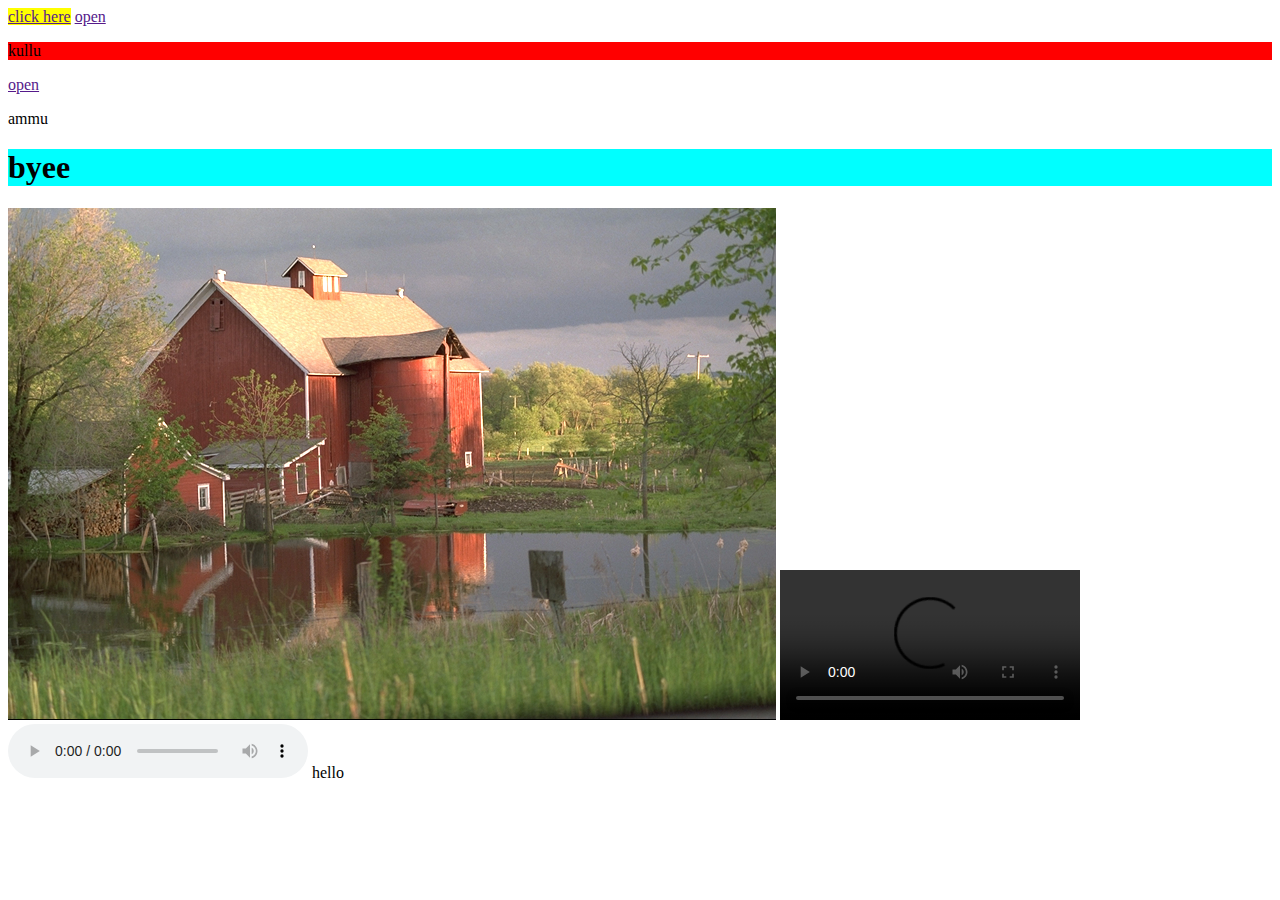
<file: index.html>
<!DOCTYPE html>
<html lang="en">
<head>
  <meta charset="UTF-8">
  <meta name="viewport" content="width=device-width, initial-scale=1.0">
  <title>Document</title>
</head>
<body>
  
  <!-- <h1>hello</h1>
  <h2>world</h2>
  <h3>mohali</h3>
  <h4>delhi</h4>
  <h5>punjab</h5>
  <h6>kullu</h6>


  prority
 h1>h2>h3>h4>h5>h6

     <p >Lorem ipsum dolor sit amet consectetur adipisicing elit. Atque sed dignissimos animi deserunt quisquam neque dolore in quidem veniam error sunt voluptate harum, ullam quae eos illum officiis impedit? Repellendus voluptate aliquam necessitatibus reiciendis consequuntur, quae fugit, repellat ratione laborum pariatur nobis odio quos aspernatur? Quam impedit dignissimos ex accusamus sunt saepe similique corrupti praesentium nam repudiandae, odio tenetur nesciunt dolores aliquam autem quas rem molestias repellat. Eveniet ratione veritatis accusantium labore ut aperiam possimus vitae aspernatur dolor, dolore ab explicabo voluptates facilis earum. Facilis eaque aut vitae dolorem incidunt quae. Voluptates iure et minima pariatur maxime quia eius sapiente quam ad tempora culpa, earum quibusdam quidem quasi accusantium, vero temporibus impedit voluptatem autem illo ullam! Omnis vel eum cumque blanditiis modi, sint unde distinctio, vitae mollitia eos quas dicta praesentium itaque alias! Cupiditate aperiam inventore libero vel nam temporibus quis, facere recusandae suscipit! Corrupti enim quas molestiae similique voluptate quidem fuga harum quisquam ea consequuntur mollitia, eum recusandae repellat ipsum consectetur facere rem maiores autem ratione soluta doloremque dolorem. Omnis, ipsum! Quidem eligendi non velit reprehenderit eum iure, fugiat iusto repellat saepe aspernatur perferendis obcaecati laudantium facere ipsa rerum atque voluptates incidunt necessitatibus voluptatum nisi vero. Mollitia, eveniet eaque. Voluptatibus dolor id recusandae ullam, provident perferendis obcaecati hic accusamus nobis ut sunt. Sit obcaecati dolorem accusamus explicabo nulla odit omnis modi. Laborum vero commodi sint assumenda est officiis error neque vel, quos numquam beatae possimus libero nulla rerum aspernatur quo eum ullam magnam doloremque. Doloribus est facilis necessitatibus asperiores tenetur omnis eveniet dignissimos corporis itaque! Reiciendis vitae laborum, ipsum, itaque nostrum, soluta praesentium optio provident est quis et debitis a asperiores fugiat. Numquam voluptates repellendus rem nam ea soluta officia atque! Cum nemo dolore nesciunt sapiente, illum autem, aut, harum saepe error quo architecto. Incidunt ea modi ex praesentium, dolorum nesciunt numquam beatae alias ipsam vero! Repellat in quaerat quia veniam voluptates maxime quasi velit quidem eum similique ut, temporibus minus alias commodi culpa? Quas sit itaque ducimus vero velit doloremque ratione earum eum debitis, voluptas magnam, iusto nisi accusantium molestiae ullam sequi natus autem ea voluptates in enim aut mollitia. Animi dolores, quae porro neque, a aperiam cumque vero possimus praesentium aspernatur, autem reiciendis? Ratione, dolorem possimus odit, quod laborum quasi deserunt totam quos in repellendus officiis veritatis? Necessitatibus sit nemo voluptate deleniti animi dolorum minima totam modi repellendus, pariatur molestias corporis dolor excepturi quae praesentium neque! Quae assumenda fuga at repudiandae illo dignissimos quo excepturi incidunt velit impedit eum dolorum, aliquid neque eius mollitia libero qui maiores voluptas in, officia minima aperiam totam explicabo nulla. Maiores, adipisci eos? At enim assumenda atque tempore vero earum, officiis tenetur, velit ut ipsa quo error aut accusamus distinctio. Quisquam, vel maiores mollitia in labore laudantium eos amet dolore nostrum quas obcaecati, natus repellat quos unde ea omnis culpa at quam iste iure. Veritatis magnam in voluptas, consectetur doloremque vel provident impedit sequi! Sit, ducimus! Magni voluptatem at molestias reiciendis vitae minima esse odio assumenda fugit doloribus. Illum quisquam veritatis beatae.</p>

     <h1><i>amisha life</i></h1>
     <p>hello my life is best <br>i am very happy from my life</p>
     <h2>college life</h2>
     <p>yes my college life was best </p>

     <pre>hello i am from <i>delhi</i> 
      how              are 
                     you
    </pre>

    <p><b>hello</b> do you know <u><b>english</b></u> <br>       yes i know <b></b> english</p>

    <h7>good night</h7> -->

<!-- 
   <a href="https://www.sandeepmaheshwari.com/">click here</a><br>
   <a href="https://pgtechsolutions.com/">yha par click karo</a><br>

   <img src="home.png" alt="error" width="200px">

   <img src="bmw.png" alt="" width="300px"><br>

   <img src="mypicture.jpeg" alt="" width="200px">
   <p>its my student birthday pic</p>

   <img src="https://media-assets.swiggy.com/swiggy/image/upload/fl_lossy,f_auto,q_auto,w_660/f01666ac73626461d7455d9c24005cd4" alt="something error" width="200px">

   <video src="video.mp4" controls width="200px"></video>

   <video src="video1.mp4" controls width="400px"></video>

   <video src="https://www.youtube.com/watch?v=k9K5VT-NW8M" controls width="300px"></video>

  <iframe src="https://www.youtube.com/watch?v=k9K5VT-NW8M" frameborder="0"></iframe>

  <iframe width="560" height="315" src="https://www.youtube.com/embed/k9K5VT-NW8M?si=yA0CnPQSqEtWog5a" title="YouTube video player" frameborder="0" allow="accelerometer; autoplay; clipboard-write; encrypted-media; gyroscope; picture-in-picture; web-share" allowfullscreen></iframe>

  <iframe width="560" height="315" src="https://www.youtube.com/embed/UiVErlUAi_U?si=nD0oiFqCN21Imz4V" title="YouTube video player" frameborder="0" allow="accelerometer; autoplay; clipboard-write; encrypted-media; gyroscope; picture-in-picture; web-share" allowfullscreen></iframe>


  <iframe width="560" height="315" src="https://www.youtube.com/embed/BHACKCNDMW8?si=kJ6vS1Ndt_atA8Qc" title="YouTube video player" frameborder="0" allow="accelerometer; autoplay; clipboard-write; encrypted-media; gyroscope; picture-in-picture; web-share" allowfullscreen></iframe>

  <iframe src="https://ndtv.in/livetv-ndtvindia" frameborder="0" width="500px" height="500px"></iframe>
 -->


   <!-- form -->


   <!-- <form>
          <label for="amisha">name</label>
          <input type="text" id="amisha" placeholder="enter your name"><br><br>


         <label for="mohali">password</label>
         <input type="password" id="mohali" placeholder="enter your password">

  mob no.<input type="number"><br><br>

   D.O.B <input type="date">
            
  address<input type="text" placeholder="enter your address">

          <input type="checkbox">

          <input type="radio">

          <input type="color">

          <input type="range">

         submit <input type="button">
         <button>submit</button>




   </form> -->

    <!-- <ol start="50">
      <li>gas</li>
      <li>pan</li>
      <li>vellam</li>
      <li>chaipatti</li>
      <li>sugar</li>
      <li>milk</li>
    </ol>

    <ul>
      <li>sugar</li>
      <li>gas</li>
      <li>pan</li>
      <li>milk</li>
      <li>chaipatti</li>
    </ul> -->



    <!-- <table border="1">
      <thead>
        <th>name</th>
        <th>country</th>
        <th>place</th>
      </thead>
      
      <tr>
        <td>amisha</td>
        <td>goyal</td>
        <td>sara</td>
      </tr>
      <tr>
        <td>delhi</td>
        <td>mohali</td>
        <td>kullu</td>
      </tr>
      <tr>
        <td>spiti</td>
        <td>kasuli</td>
        <td>khshirganga</td>
      </tr>
    </table> -->

    <!-- inline elements
    block elements -->

    <!-- <h1>hello</h1>
    opening tag + closing tag +contnet = elements -->

    <a href="" style="background-color: yellow;">click here</a>
    <a href="">open</a>

    <p style="background-color: red;">kullu</p>
    <a href="">open</a>
    <p>ammu</p>
    <h1 style="background-color: aqua;">byee</h1>
    <img src="home.png" alt="" > 
    <video src="" controls></video>
    <audio src="" controls></audio>
    <span>hello</span>


</body>
</html>
</file>
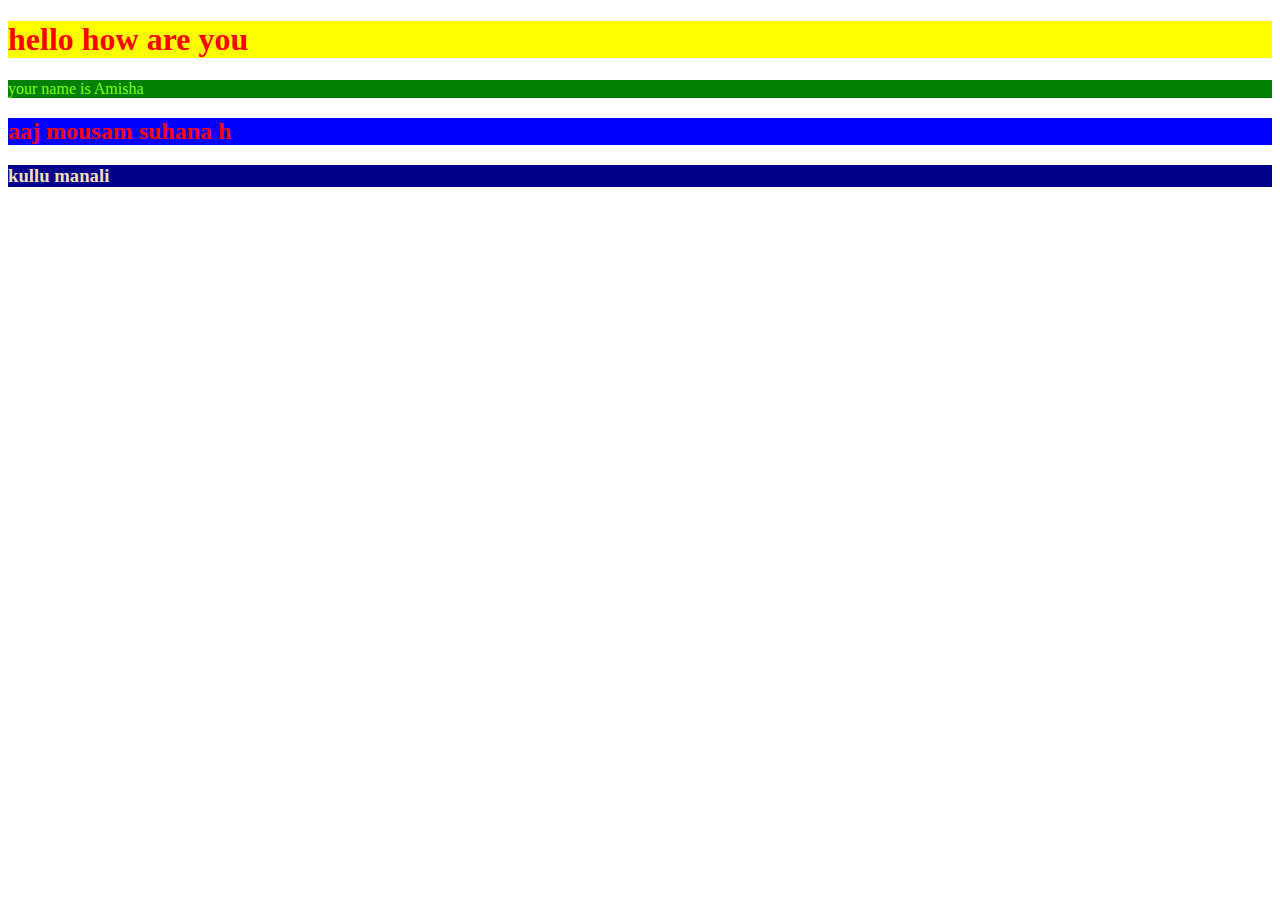
<file: class1.html>
<!DOCTYPE html>
<html lang="en">
<head>
    <meta charset="UTF-8">
    <meta name="viewport" content="width=device-width, initial-scale=1.0">
    <title>Document</title>
    <link rel="stylesheet" href="class1.css">

    <style>
        h2{
            background-color: blue;
            color: red;
        }
    </style>

</head>
<body>
    <h1 style="background-color: yellow; color:red ;"> hello how are you </h1>

    <p style="background-color: green;color: chartreuse; ">your name is Amisha</p>

    <h2>aaj mousam suhana h</h2>

    <h3>kullu manali</h3>
    
</body>
</html>
</file>
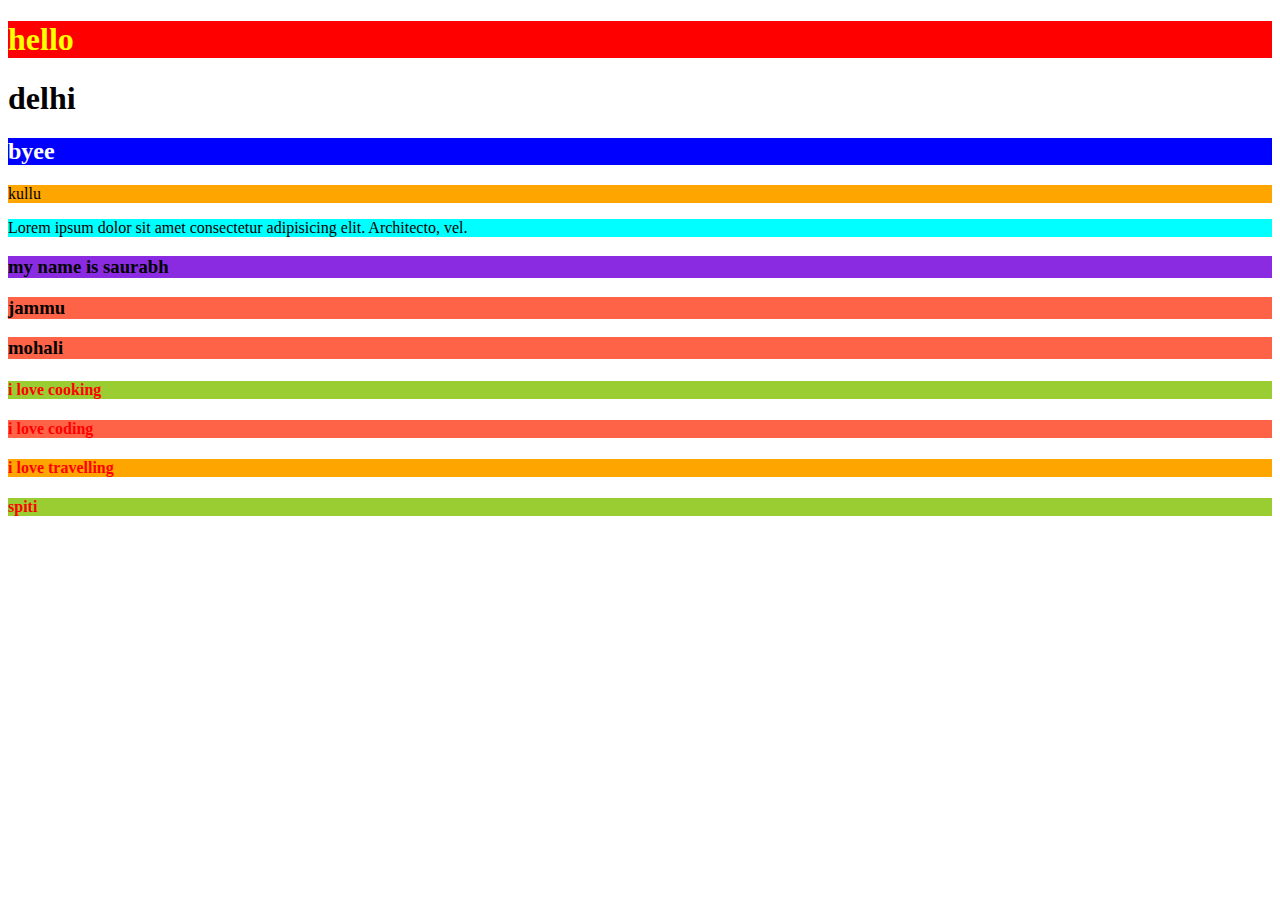
<file: demo.html>
<!DOCTYPE html>
<html lang="en">
<head>
    <meta charset="UTF-8">
    <meta name="viewport" content="width=device-width, initial-scale=1.0">
    <title>Document</title>
    <link rel="stylesheet" href="demo.css">

    <!-- internal css -->
    <style>
        h2{
            background-color: blue;
            color: white;
        }
        p{
            background-color: aqua;
        }
        /* .amisha{
            background-color: cadetblue;
            color: wheat;
        } */
        
    </style>
</head>
<body>

    <!-- inline css -->
   <h1 style="background-color: red;color: yellow; ">  hello  </h1>
   <h1>delhi</h1>

     <h2> byee </h2>

     <p class="amisha"> kullu </p>
     <p>Lorem ipsum dolor sit amet consectetur adipisicing elit. Architecto, vel.</p>

     <h3>my name is saurabh</h3>
     <h3 class="momo">jammu</h3>
     <h3 class="momo">mohali</h3>
     
     <h4>i love cooking</h4>
     <h4 class="momo">i love coding</h4>
     <h4 class="amisha">i love travelling</h4>
     <h4>spiti</h4>


    

</body>
</html>
</file>
<file: class1.css>
h3{
    background-color: darkblue;
    color: wheat;
}
</file>
<file: demo.css>
h3{
    background-color: blueviolet;

}
h4{
    background-color: yellowgreen;
    color: red;
}
.amisha{
    background-color: orange;
}
.momo{
    background-color: tomato;
}
</file>
